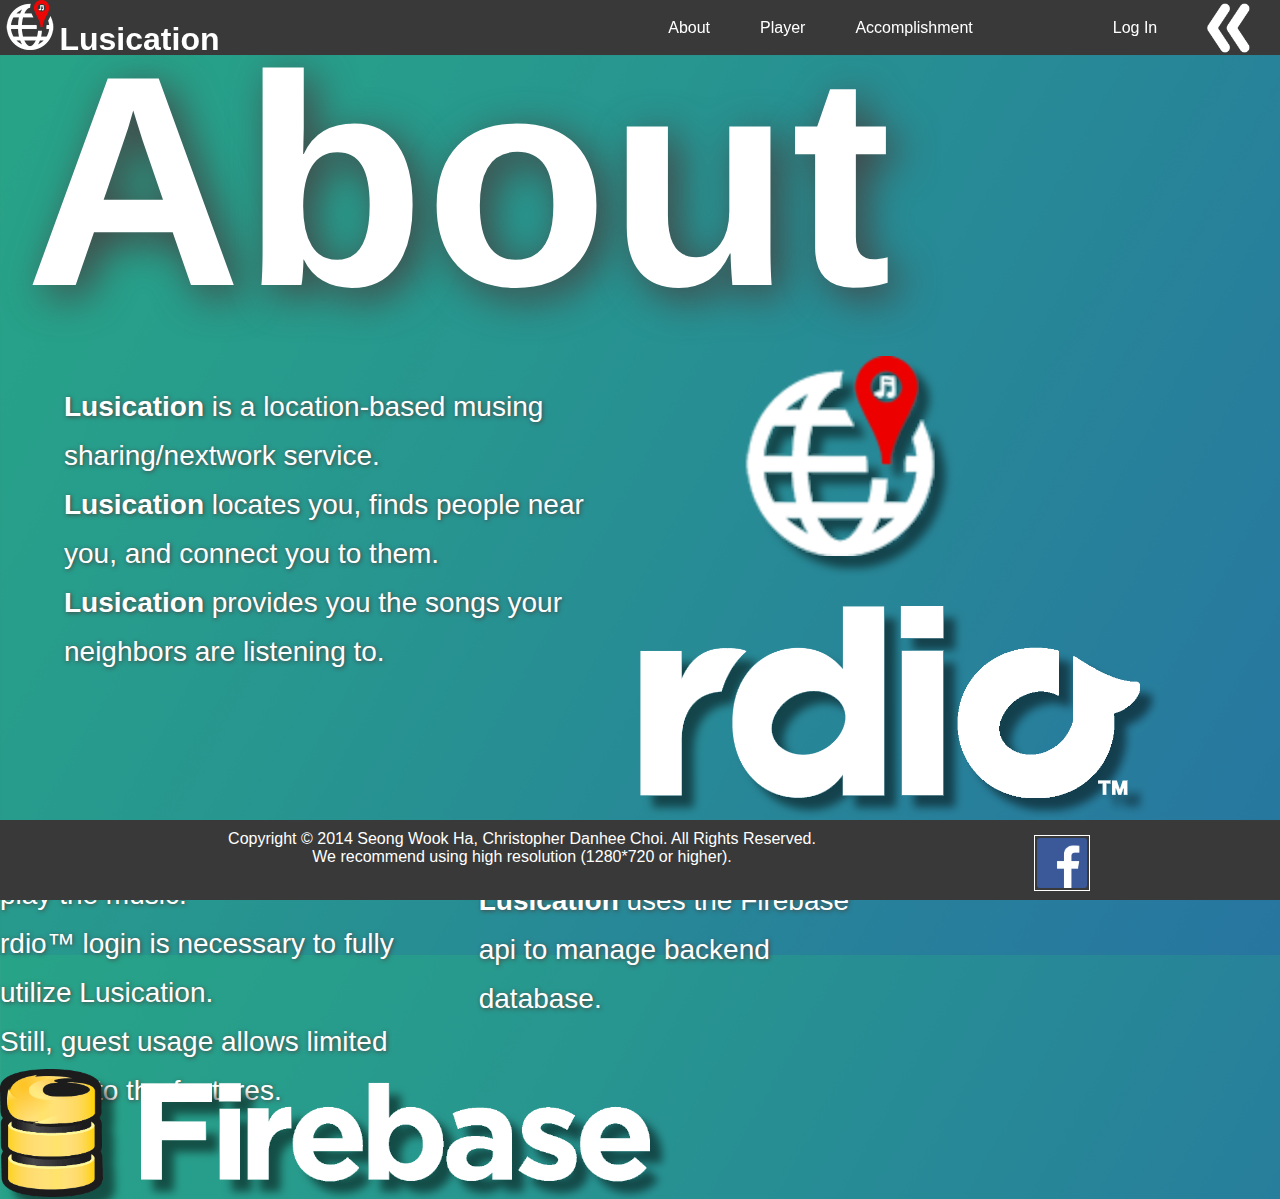
<file: index.html>
<!DOCTYPE html>
<html>
<head>
<meta charset="UTF-8">

<title>Lusication</title>
    <link rel="stylesheet" type="text/css" href="css/normalize.css" />
    <link rel="stylesheet" type="text/css" href="css/main.css" />
    <link rel="stylesheet" type="text/css" href="css/slide.css" />
    <script src="http://code.jquery.com/jquery-1.11.0.min.js"></script>    
    <script type='text/javascript' src='https://cdn.firebase.com/js/client/1.0.11/firebase.js'></script>
    <script src="https://www.rdio.com/api/api.js?client_id=JJ1Hkd-HoYedMSwlpbYfpA"></script>
</head>
    
<body>
<!------------------------------------------------------------------------Header------------------------------------------------------------------------>
    
    <header>
        <img id="logo" src="img/LOGO1_WHITE.png"/>
        <h1>Lusication</h1>
        
<!------------------------------------------------------------------------Buttons----------------------------------------------------------------------->   
        
        <button id="showRight"><img id="arrow-button" src="img/arrow1.png" /></button>
        <button id="login">
            <p>Log In</p>
        </button>
        <button id="accomplishment-button">Accomplishment</button>
        <button id="player-button">Player</button>
        <button id="about-button">About</button>
    </header>

<!----------------------------------------------------------------------container----------------------------------------------------------------------->  

    <div class="container">

<!----------------------------------------------------------------------playlist------------------------------------------------------------------------>      
        
        <nav class="cbp-spmenu cbp-spmenu-vertical cbp-spmenu-right" id="cbp-spmenu-s2">
			<div id="topside" class="containerdivNewLine">
                <div id="playlist-title">
                    Playlist
                </div>
                
                <div class ="containerdivNewLine">
                </div>
                
                <div id="search-box-container" class="inside-container">
                    <input type="search" id="search-title" placeholder="Enter track title, artist, or album name here.">
                    <button id="search-submit">Search</button>
                <div id="search-result-container"></div>
                </div>
            </div>
					<ul>
					
					</ul>
		</nav>

<!-------------------------------------------------------------------------About Tab--------------------------------------------------------------------------->
        
        <div id="about">
            <div id="bigtitle"><b>About</b></div>
            
            <div id="lusication">    
                <div class="description">
                <b>Lusication</b> is a location-based musing sharing/nextwork service.<br>
                <b>Lusication</b> locates you, finds people near you, and connect you to them.<br>
                <b>Lusication</b> provides you the songs your neighbors are listening to.
                </div>
            
            <div class="logo">
                <div id="lusication-logo" class="shadowed center"></div>
            </div>
                
            </div>
            <div id="rdio">
                <div class="logo">
                    <div id="rdio-logo" class="shadowed center">
                    </div>
                </div>
                
                <div class="description2"><b>Lusication</b> uses the rdio&trade; api to play the music.<br>
                rdio&trade; login is necessary to fully utilize Lusication.<br>
                Still, guest usage allows limited access to the features.</div>
            </div>
            <div id="firebase">
                <div class="description3"><b>Lusication</b> uses the Firebase api to manage backend database.<br>  
                </div>
                
                <div class="logo">
                    <div id="fire-logo" class="shadowed center">
                    </div>
                </div>  
            </div>
        </div>
        
<!----------------------------------------------------------------------------Player Tab----------------------------------------------------------------------->
        
        <div id="player">
			<div id="album-art-container" class="inside-container shadowed center"></div>
            
            <div class="inside-container containerdivNewLine player-height"></div>
            
            <div id="most-recently-played-container" class="inside-container">
                Most Recently Played Music:
            </div>
            
            <div id="number-played-container" class="inside-container">
                Number of Music Played:
            </div>
            
            <div id="liked-number-container" class="inside-container">
                Number of Likes:
            </div>
			
			<div id="bigtitle3" class="inside-container containerdivNewLine"><b>Favorite Accomplishments</b></div>           
            <div class="divTable">
				 <div class="divRow">
					<div class="divCell2"></div>
					<div class="divCell2"></div>
					<div class="divCell2"></div>
					<div class="divCell2"></div>
					<div class="divCell2"></div>
				</div>
				<div class="divRow">
					<div class="nameCell">Five Likes</div>
					<div class="nameCell">Five Likes</div>
					<div class="nameCell">Five Likes</div>
					<div class="nameCell">Five Likes</div>
					<div class="nameCell">Five Likes</div>
				</div>
			</div>
        </div>
    
<!-------------------------------------------------------------------------Accomplishment Tab------------------------------------------------------------------>        
       
        <div id="accomplishment">
            <div id="bigtitle2" ><b>Accomplishment</b></div>
            <div class="divTable">
             <div class="divRow">
                <div class="divCell"></div>
                <div class="divCell"></div>
                <div class="divCell"></div>
                <div class="divCell"></div>
                <div class="divCell"></div>
            </div>
            <div class="divRow">
                <div class="nameCell">Five Likes</div>
                <div class="nameCell">Five Likes</div>
                <div class="nameCell">Five Likes</div>
                <div class="nameCell">Five Likes</div>
                <div class="nameCell">Five Likes</div>
            </div>
            <div class="divRow">
                <div class="divCell"></div>
                <div class="divCell"></div>
                <div class="divCell"></div>
                <div class="divCell"></div>
                <div class="divCell"></div>
            </div>
            <div class="divRow">
                <div class="nameCell">Five Likes</div>
                <div class="nameCell">Five Likes</div>
                <div class="nameCell">Five Likes</div>
                <div class="nameCell">Five Likes</div>
                <div class="nameCell">Five Likes</div>
            </div>
      </div>
        </div>
    </div>

<!-------------------------------------------------------------------------------Footer------------------------------------------------------------------------>     
    
    <footer class="text-center">
        <a href="https://www.facebook.com/pages/Lusication/519479314829438"><img class="sns-button" src="img/fb.png" /></a>
		Copyright &copy; 2014 <a class="mail" href="mailto:swh0901@gmail.com">Seong Wook Ha</a>, <a class="mail" href="mailto:cdchoi3@illinois.edu"> Christopher Danhee Choi.</a> All Rights Reserved.
        <br>We recommend using high resolution (1280*720 or higher).
        
    </footer>
    
<!-------------------------------------------------------------------------------Script------------------------------------------------------------------------> 
    <script src="js/player.js"></script>
    <script src="js/main.js"></script>
    <script src="js/classie.js"></script>
		<script>
			var 
				menuRight = document.getElementById( 'cbp-spmenu-s2' ),

				showRight = document.getElementById( 'showRight' ),
				body = document.body;

			showRight.onclick = function() {
				classie.toggle( this, 'active' );
				classie.toggle( menuRight, 'cbp-spmenu-open' );
				disableOther( 'showRight' );
			};

			function disableOther( button ) {
				if( button !== 'showRight' ) {
					classie.toggle( showRight, 'disabled' );
				}
			}
		</script>
</body>
</html>
</file>
<file: css/main.css>
.center{
    display: block;
    margin: auto;
    float: none;
}

.text-center{
    text-align: center;
}

.shadowed {
    -webkit-filter: drop-shadow(12px 12px 25px rgba(0,0,0,0.5));
    filter: url("data:image/svg+xml;utf8,<svg height='0' xmlns='http://www.w3.org/2000/svg'><filter id='drop-shadow'><feGaussianBlur in='SourceAlpha' stdDeviation='4'/><feOffset dx='12' dy='12' result='offsetblur'/><feFlood flood-color='rgba(0,0,0,0.5)'/><feComposite in2='offsetblur' operator='in'/><feMerge><feMergeNode/><feMergeNode in='SourceGraphic'/></feMerge></filter></svg>#drop-shadow");
    -ms-filter: "progid:DXImageTransform.Microsoft.Dropshadow(OffX=12, OffY=12, Color='#444')";
    filter: "progid:DXImageTransform.Microsoft.Dropshadow(OffX=12, OffY=12, Color='#444')";
}

a {
    text-decoration: none;
    color: inherit;
}
.description {
    display: inline-block;
    float: left;
    font-size: 1.75em;
    line-height: 1.75em;
    width: 45%;
    padding: 2% 0 0 5%;
    height: 100%;
    text-shadow: 1px 1px 4px #444;
    vertical-align: middle;
    margin: auto;
}

.description2 {
    display: inline-block;
    float: left;
    font-size: 1.75em;
    line-height: 1.75em;
    width: 36%;
    padding: 2% 0 0 0;
    height: 100%;
    text-shadow: 1px 1px 4px #444;
}

#bigtitle{
    display: block;
    width: 100%;
    padding-top: 4%;
    min-height: 250px;
    float: none;
    font-size: 300px;
    padding-left: 25px;
    line-height: 150px;
    text-shadow: 10px 10px 40px #444;
    padding-bottom: 0;
    border-bottom: 0;
}

#bigtitle2{
    display: block;
    width: 100%;
    min-height: 200px;
    float: none;
    font-size: 100px;
    padding-left: 25px;
    line-height: 150px;
    text-shadow: 10px 10px 40px #444;
    padding-bottom: 0;
    border-bottom: 0;
}

.containerdivNewLine { 
    clear:both;
    float: left; 
    display: block; 
    position: relative; 
}

::-webkit-input-placeholder { /* WebKit browsers */
    color: white;
}
:-moz-placeholder { /* Mozilla Firefox 4 to 18 */
    color: white;
}
::-moz-placeholder { /* Mozilla Firefox 19+ */
    color: white;
}
:-ms-input-placeholder { /* Internet Explorer 10+ */
    color: white;
}
/*------------------------------------------------------------------------------------------------------------------*/

html, body{
    width: 100%;
    height: 100%;
    background-image:url(../img/back2.png);
    background-size:cover;
    font-family: Gill Sans, sans-serif;
    font-size: 16px;
    color: white;
}

header{
    background-color: #393939;
    width: 100%;
    height: 50px;
    position: fixed;
    display: block;
    top: 0;
    font-family: Gill Sans, sans-serif;
    color:white;
    padding-bottom: 5px;
    z-index: 10;
}

header h1 {
    display: inline;
}

header #logo{
    height: 50px;
    margin-left: 5px;
}

header button {
    display: inline-block;
    float: right;
    margin-right: 10px;
    vertical-align: middle;
    height: 100%;
    background-color: transparent;
    border: none;
    margin-top: 2.5px;
    padding: 0 20px 0 20px;
}

header button:hover{
    cursor: pointer;
}

header button:focus{
    background-color: #404040;
}

/*------------------------------------------------------------------------------------------------------------------*/
button{
    background-color:transparent;
    border: none;
}

.container {
    width: 100%;
    height: 100%;
    display: block;
    margin-top: 55px;
    margin-bottom: 1.5em;
}

#main {
    display: block;
}

#accomplishment-button {
    margin-right: 100px;
}
/*------------------------------------------------------------------------------------------------------------------*/

#about {
    width: 100%;
    height: 100%;
    display: block;
}

#rdio-logo {
    background-image: url(../img/rdio-logo.png);
    display: block;
    width:500px;
    height: 192px;
    background-size: 100%;
    padding-right: 0;
    border-left: 0;
    border-right: 0;
}

#rdio {
    display: block;
    width: 90%;
    height: 193px;
    float: none;
    padding: 0;
}

#lusication {
    display: block;
    width: 100%;
    min-height: 250px;
    float: none;
}

#lusication-logo {
    background-image: url(../img/LOGO1_WHITE.png);
    background-repeat: no-repeat;
    display: block;
    margin-left: 100px;
    background-size: 100%;
    width: 200px;
    height: 200px;
}
#fire-logo {
    background-image: url(../img/firebase_logo.png);
    background-repeat: no-repeat;
    display: block;
    background-size: 100%;
    width: 650px;
    height: 130px;
    margin-left: 0;
}

.description3 {
    display: inline-block;
    float: left;
    font-size: 1.75em;
    line-height: 1.75em;
    width: 30%;
    padding: 2% 0 0 0;
    height: 100%;
    text-shadow: 1px 1px 4px #444;
    margin-left: 5%;
}

#firebase {
    display: block;
    width: 100%;
    height: 193px;
    float: none;
    padding-top: 4%;
    
}
/*------------------------------------------------------------------------------------------------------------------*/

#player {
    display:none;
    width:100%;
    height: 100%;
    padding-top: 2.5%
}

#accomplishment {
    display: none;
    width: 100%;
    height: 100%;
}

#arrow-button{
    height: 50px;
    transform: 0;
}
.logo {
    display: inline-block;
    width: 40%;
    float: left;
    background-repeat: no-repeat;
}

#album-art-container {
    display: block;
    position: relative;
    padding: 20px;
    margin: 0 1% 1% 4%;
    border-style: double;
    border-width: 15px;
    border-color: white;
    width: 400px;
    height: 400px;
    background-image: url(../img/musicnote.png);
    background-repeat: no-repeat;
    background-size: cover;
    border-radius: 50%;
    vertical-align: middle;
}

#user-name-container {
    margin-left: 5%;
    width:50%;
}

.inside-container {
    display: block;
    float: left;
    font-family: Gill Sans, sans-serif;
    font-size: 30px;
    text-shadow: 1px 1px 4px #444;
}

#number-played-container {
    margin-left: 6%;
    width: 100%;
}

#liked-number-container {
    margin-left: 7%;
    width: 100%;
}

#top-5-accomplishment-container {
    width:100%;
}

#top-5-accomplishment-title-container {
    width:100%;
}

#top-5-accomplishment-content-container {
    width:100%;
}

/*------------------------------------------------------------------------------------------------------------------*/

.divTable{
    display:table;         
    width: 80%; 
    height: 60%;
    background-color:transparent;                  
    border-spacing:5px;/*cellspacing:poor IE support for  this*/
}

.divRow{
    display:table-row;
    width:auto;
    clear:both;
}

.divCell{
    float:left;/*fix for  buggy browsers*/
    display:table-column;         
    width:185px;
    height: 195px;
    background-image: url(/img/em.png);
    background-size: cover;
    background-repeat: no-repeat;
    filter: url(filters.svg#grayscale);
    filter: gray;
    -webkit-filter: grayscale(1); 
    padding: 2%;
    margin: 0 1% 1% 0;
    border: 0;
}

.divCell:hover{
    filter: none;
    -webkit-filter:none;
}

divCell:focus{
    filter: none;
    -webkit-filter:none;
}

.nameCell {
    font-family: Gill Sans, sans-serif;
    font-size: 30px;
    float:left;/*fix for  buggy browsers*/
    display:table-column;
    height: 50px;
    width:260px;
    vertical-align: bottom;
    text-align: center;
    margin: 0;
    border: 0;
	padding:0;
}

/*------------------------------------------------------------------------------------------------------------------*/

footer {
    background-color: #393939;
    width: 100%;
    height: 60px;
    padding: 10px;
    bottom: 0;
    position: fixed;
	vertical-align: bottom;
}

footer a:hover{
    cursor: pointer;
}

footer a:hover{
    text-decoration: underline;
}

footer a:focus{
    color: inherit;
}

footer a:active{
    color: inherit;
}

footer a:visited{
    color: inherit;
}
#table {
    width: 100%;
    height: 100%;
    border-style:solid;
}


#search-box-container {
    font-size: 10px;
    width: 450px;
    padding-left: 15px;
    padding-bottom: 20px;
    border-bottom: 2px dotted white;
	margin-bottom: 15px;
}

#search-title {
    width: 350px;
    padding: 0;
    margin-left: 5px;
    margin-right: 5px;
    background-color: transparent;
    border-radius: 5px;
    border-color: white;
    color: white;
    float: left;
}

#search-submit {
    background-color: transparent;
    padding-left: 5px;
	padding-bottom: 0;
    border: none;
    font-size: 14px;
}
#search-submit:hover {
    background-color: transparent;
    border-radius: 10px;
	border-color: white;
}

input {
    font-size:15px;
}

.search-tracks{
    margin-left: 0;
    list-style: none;
    line-height: 15px;
    font-size: 15px;
    background-color: transparent;
    color: white;
    border: none;
	margin-top: 0;
	padding: 0;
}

#search-result-container {
    background-color: transparent;
    color: white;
    font-size: 15px;
    text-shadow: 1px 1px 2px black;
	padding: 0;
}

#playlist-title {
    float:left;
    clear:left;
    padding: 15px;
    font-family: Gill Sans;
    font-size: 50px;
    color: white;
    text-shadow: 1px 1px 4px #444;
	height: auto;
	margin-bottom: 0;
}

.player-height{
    height: 50px;
}

#most-recently-played-container {
    margin-left: 5%;
    width: 100%;
}

.sns-button {
    height: 50px;
	width: 50px;
	float:right;
	margin-right: 200px;
	vertical-align: middle;
	margin-bottom: 20px;
	margin-top: 5px;
	border: 1px solid white;
	padding: 2px;
}

.list {
	height:auto;
	margin:0;
}

ul{
	padding-left: 15px;
}

#bigtitle3 {
	display: block;
    min-height: 100px;
    float: none;
    font-size: 50px;
    padding-left: 25px;
    line-height: 150px;
    text-shadow: 10px 10px 40px #444;
    padding-bottom: 0;
    border-bottom: 0;
}

.divCell2 {
	float:left;/*fix for  buggy browsers*/
    display:table-column;         
    width:185px;
    height: 195px;
    background-image: url(/img/em.png);
    background-size: cover;
    background-repeat: no-repeat;
    padding: 2%;
    margin: 0 1% 1% 0;
    border: 0;
}
</file>
<file: css/slide.css>
/* General styles for all menus */
.cbp-spmenu {
	position: fixed;
}

.cbp-spmenu a {
	display: block;
	color: #fff;
	font-size: 1.1em;
	font-weight: 300;
}

.cbp-spmenu a:hover {
	background: #258ecd;
}

.cbp-spmenu a:active {
	background: #afdefa;
	color: #47a3da;
}

/* Orientation-dependent styles for the content of the menu */

.cbp-spmenu-vertical {
    display: block;
    margin-top: 55px;
    margin-bottom: 20px;
    width: 450px;
    height: 85%;
	top: 0;
	z-index: 1000;
    border-style: solid;
    border-radius: 15px;
    border-color: white;
	
}

.cbp-spmenu-vertical a {
	border-bottom: 1px solid #258ecd;
	padding: 1em;
}

.cbp-spmenu-horizontal {
	width: 100%;
	height: 150px;
	left: 0;
	z-index: 1000;
	overflow: hidden;
}

.cbp-spmenu-horizontal h3 {
	height: 100%;
	width: 20%;
	float: left;
}

.cbp-spmenu-horizontal a {
	float: left;
	width: 20%;
	padding: 0.8em;
	border-left: 1px solid #258ecd;
}

/* Vertical menu that slides from the left or right */

.cbp-spmenu-left {
	left: -240px;
}

.cbp-spmenu-right {
	right: -460px;
}

.cbp-spmenu-left.cbp-spmenu-open {
	left: 0px;
}

.cbp-spmenu-right.cbp-spmenu-open {
	right: 0px;
}

/* Transitions */

.cbp-spmenu,
.cbp-spmenu-push {
	-webkit-transition: all 0.5s ease;
	-moz-transition: all 0.5s ease;
	transition: all 0.5s ease;
}

/* Example media queries */

@media screen and (max-width: 55.1875em){

	.cbp-spmenu-horizontal {
		font-size: 75%;
		height: 110px;
	}

	.cbp-spmenu-top {
		top: -110px;
	}

	.cbp-spmenu-bottom {
		bottom: -110px;
	}

}

@media screen and (max-height: 26.375em){

	.cbp-spmenu-vertical {
		font-size: 90%;
		width: 190px;
	}

	.cbp-spmenu-left,
	.cbp-spmenu-push-toleft {
		left: -190px;
	}

	.cbp-spmenu-right {
		right: -190px;
	}

	.cbp-spmenu-push-toright {
		left: 190px;
	}
}

#topside {
    padding-bottom: 0;
    padding-top: 0;
}

.cbp-spmenu li {
	margin-top: 0;
	width: 450px;
	margin-left: 5px;
	
}
</file>
